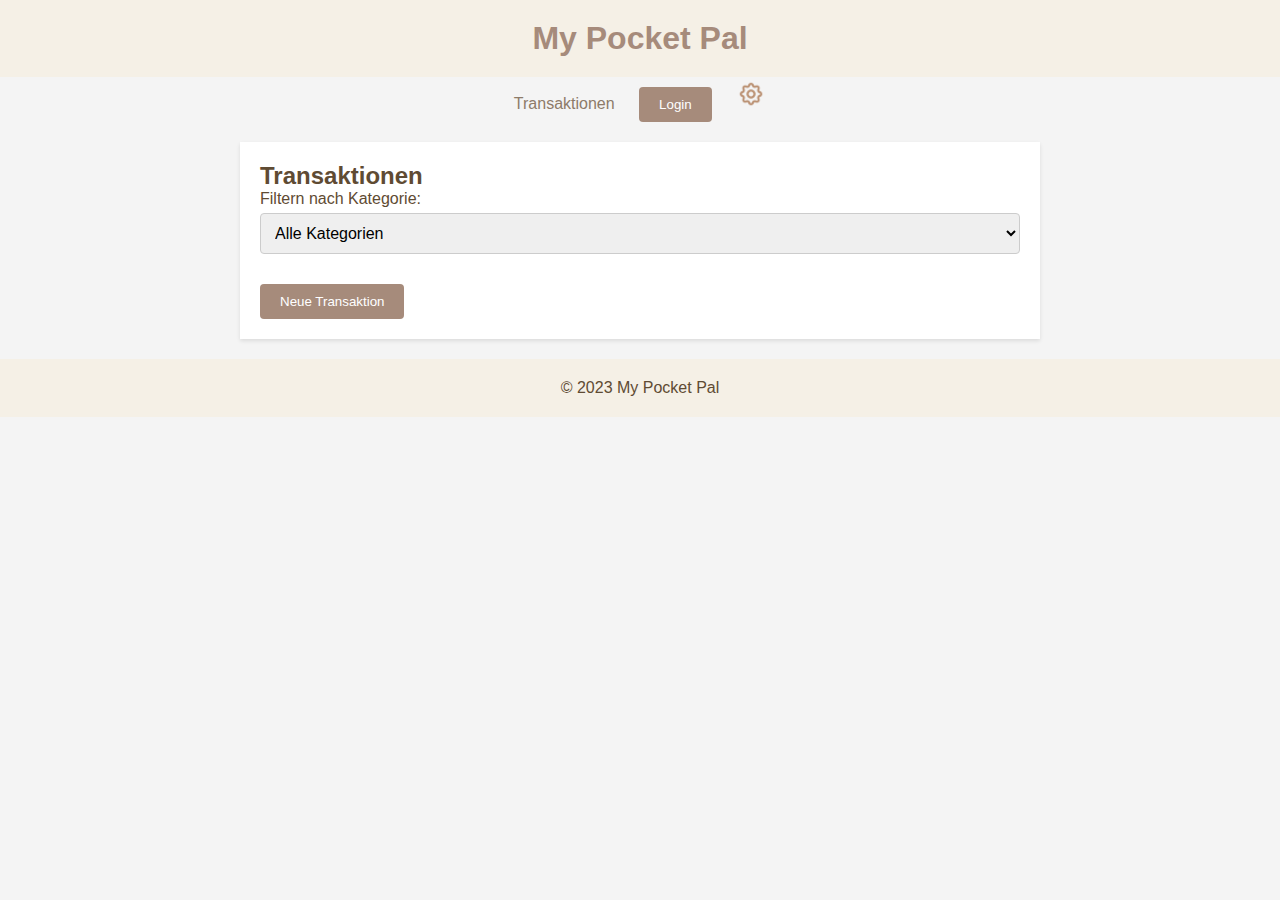
<file: index.html>
<!DOCTYPE html>
<html lang="de">

<head>
    <meta charset="UTF-8">
    <meta name="viewport" content="width=device-width, initial-scale=1.0">
    <title>My Pocket Pal</title>
    <link rel="stylesheet" href="/css/main.css">
</head>

<body>
    <header>
        <h1>My Pocket Pal</h1>
    </header>
    <nav>
        <ul>
            <li><a href="/#transactions">Transaktionen</a></li>
            <li id="login-link"></li>
            <li><a href="setting.html"><img src="/img/settings-icon.png" alt="Einstellungen" class="nav-icon"></a></li>
        </ul>
    </nav>

    <main>
        <section id="transactions">
            <h2>Transaktionen</h2>
    <label for="filter-category">Filtern nach Kategorie:</label>
    <select id="filter-category" name="filter-category">
        <option value="">Alle Kategorien</option>
    </select>
            <button id="add-transaction-btn">Neue Transaktion</button>
            <ul id="transaction-list"></ul>
        </section>

        <div id="add-transaction-modal" class="modal">
            <div class="modal-content">
                <span class="close-button">&times;</span>
                <h2>Neue Transaktion hinzufügen</h2>
                <form id="new-transaction-form">
                    <div class="transaction-type-container">
                        <input type="radio" id="income" name="transaction-type" value="true" class="transaction-type-radio">
                        <label for="income" class="transaction-type-label">Einnahme</label>
                        <input type="radio" id="expense" name="transaction-type" value="false" checked class="transaction-type-radio">
                        <label for="expense" class="transaction-type-label">Ausgabe</label>
                    </div>
                    
                    <label for="new-amount">Betrag:</label>
                    <input type="number" id="new-amount" name="amount" required>

                    <label for="new-description">Beschreibung:</label>
                    <input type="text" id="new-description" name="description" required>

                    <label for="new-category">Kategorie (optional):</label>
                    <select id="new-category" name="category">
                        <option value="">Klicken zum auswählen</option>
                        <option value="lebensmittel">Lebensmittel</option>
                        <option value="transport">Transport</option>
                        <option value="unterhaltung">Unterhaltung</option>
                        <option value="elektronik">Elektronik und Technik</option>
                        <option value="kleidung">Kleidung</option>
                        <option value="onlineEinkauf">Online-Einkauf</option>
                        <option value="gesundheit">Gesundheit</option>
                        <option value="haushalt">Haushalt</option>
                        <option value="bildung">Bildung</option>
                        <option value="reisen">Reisen</option>
                        <option value="sport">Sport</option>
                        <option value="hobbys">Hobbys</option>
                        <option value="finanzen">Finanzen</option>
                        <option value="wohnen">Wohnen</option>
                        <option value="andere">Andere</option>
                    </select>

                    <div id="custom-category-group">
                        <label for="new-custom-category">Benutzerdefinierte Kategorie:</label>
                        <input type="text" id="new-custom-category" name="custom-category">
                    </div>
                    <label for="new-date">Datum:</label>
                    <input type="date" id="new-date" name="date">


                    <button type="button" id="submit-transaction-btn">Transaktion speichern</button>
                    <div class="message success-message" id="success-message"></div>
                    <div class="message error-message" id="error-message"></div>
                    <div class="message warning-message" id="warning-message"></div>



                </form>
            </div>
        </div>
    </main>
    <footer>
        <p>&copy; 2023 My Pocket Pal</p>
    </footer>
    <script src="/js/login.js"></script>
    <script src="/js/main.js"></script>
</body>
</html>
</file>
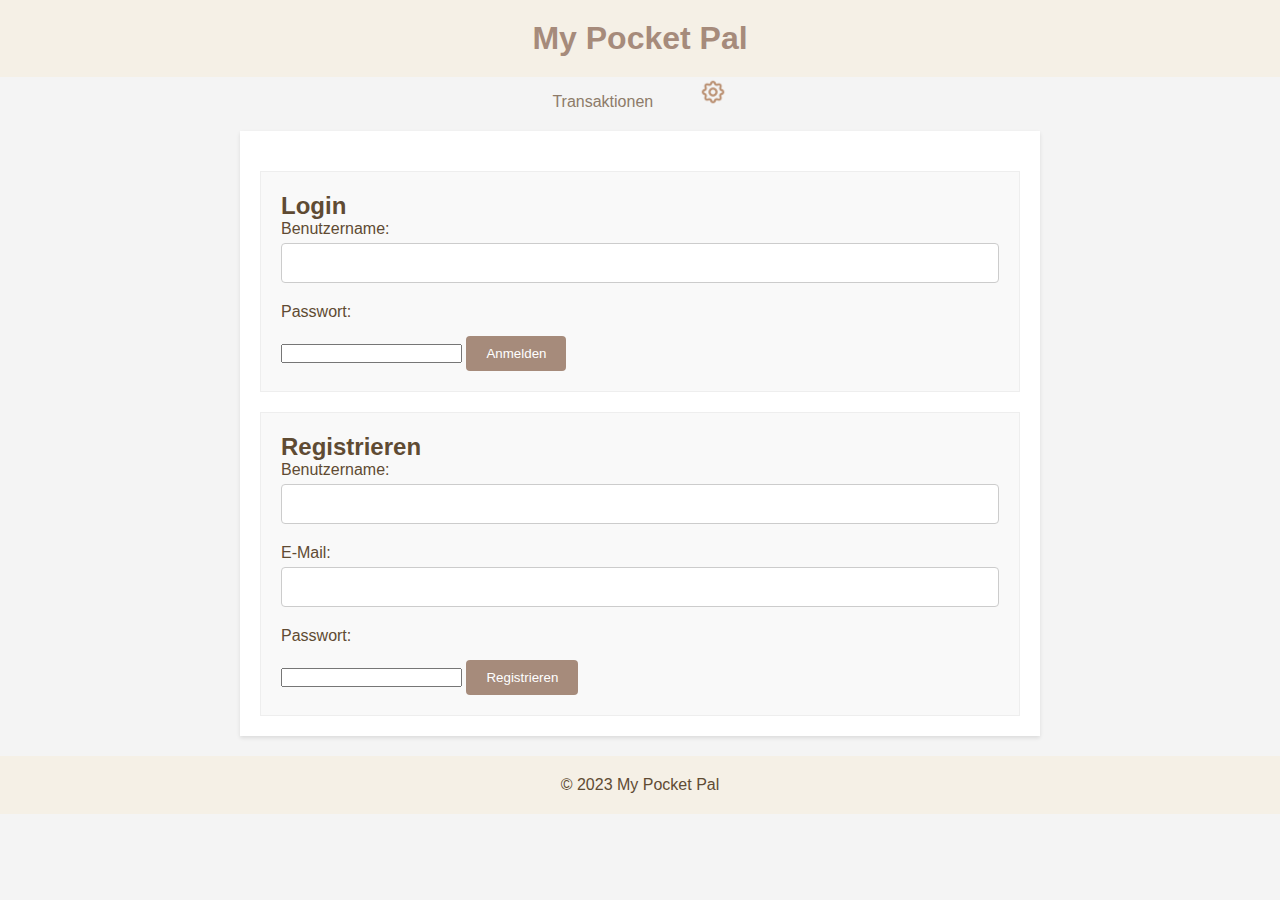
<file: login.html>
<!DOCTYPE html>
<html lang="de">

<head>
    <meta charset="UTF-8">
    <meta name="viewport" content="width=device-width, initial-scale=1.0">
    <title>Login</title>
    <link rel="stylesheet" href="/css/main.css">
</head>

<body>
    <header>
        <h1>My Pocket Pal</h1>
    </header>
    <nav>
        <ul>
            <li><a href="/#transactions">Transaktionen</a></li>
            <li id="login-link"></li>
            <li><a href="setting.html"><img src="/img/settings-icon.png" alt="Einstellungen" class="nav-icon"></a></li>
        </ul>
    </nav>

    <main>
        <div id="form-container">
            <form id="login-form">
                <h2>Login</h2>
                <p id="login-status"></p>
                <label for="username">Benutzername:</label>
                <input type="text" id="username" required>
                <label for="password">Passwort:</label>
                <input type="password" id="password" required>
                <button type="submit">Anmelden</button>
            </form>
            <form id="register-form">
                <h2>Registrieren</h2>
                <p id="register-status"></p>
                <label for="reg-username">Benutzername:</label>
                <input type="text" id="reg-username" required>
                <label for="reg-email">E-Mail:</label>
                <input type="email" id="reg-email" required>
                <label for="reg-password">Passwort:</label>
                <input type="password" id="reg-password" required>
                <button type="submit">Registrieren</button>
            </form>
        </div>
    </main>
    <footer>
        <p>&copy; 2023 My Pocket Pal</p>
    </footer>
    <script src="/js/login.js"></script>
</body>

</html>
</file>
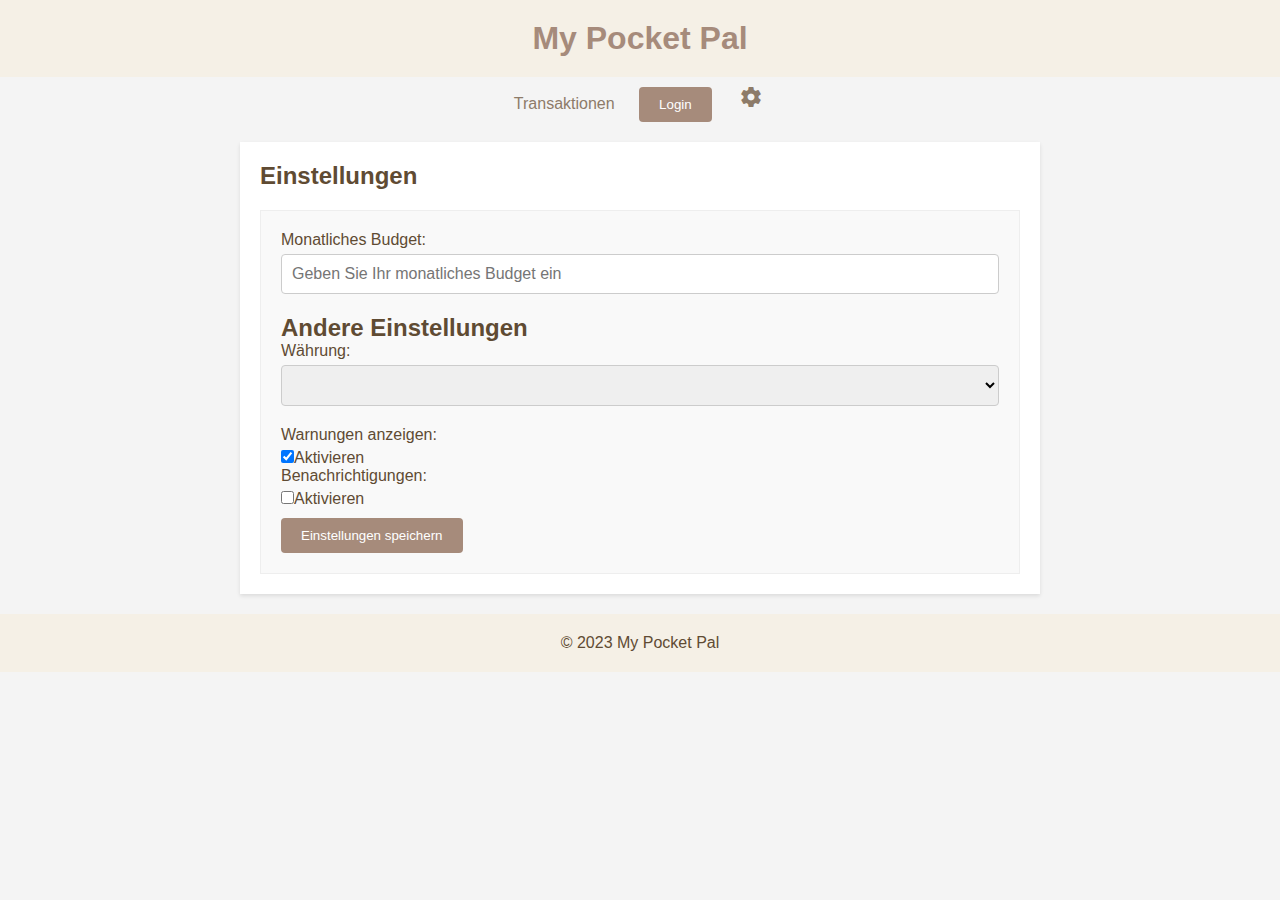
<file: setting.html>
<!DOCTYPE html>
<html lang="de">

<head>
    <meta charset="UTF-8">
    <meta name="viewport" content="width=device-width, initial-scale=1.0">
    <title>Einstellungen - My Pocket Pal</title>
    <link rel="stylesheet" href="/css/main.css">
    <!-- Other head elements -->
    <link href="https://fonts.googleapis.com/icon?family=Material+Icons" rel="stylesheet">
</head>

<body>
    <header>
        <h1>My Pocket Pal</h1>
    </header>
    <nav>
        <ul>
            <li><a href="/#transactions">Transaktionen</a></li>
            <li id="login-link"></li>
            <li><a href="setting.html"><span class="material-icons nav-icon">settings</span></a></li>
        </ul>
    </nav>

    <main>
        <section id="settings">
            <h2>Einstellungen</h2>
            <div class="message success-message" id="success-message"></div>
            <div class="message error-message" id="error-message"></div>
            <div class="message warning-message" id="warning-message"></div>
    
            <form id="settings-form">
                <label for="monthly-budget">Monatliches Budget:</label>
                <input type="number" id="monthly-budget" step="1" placeholder="Geben Sie Ihr monatliches Budget ein">
                
                <h2>Andere Einstellungen</h2>
                
                <label for="currency">Währung:</label>
                <select id="currency"></select>
                <label for="show-warnings">Warnungen anzeigen:</label>
                <input type="checkbox" id="show-warnings" checked>Aktivieren
                <br>
                <label for="notification">Benachrichtigungen:</label>
                <input type="checkbox" id="notification">Aktivieren
                <br>
                
                <button type="submit">Einstellungen speichern</button>
            </form>
        </section>
    </main>
    


    <footer>
        <p>&copy; 2023 My Pocket Pal</p>
    </footer>
    <script src="/js/main.js"></script>
    <script src="/js/settings.js"></script>
</body>

</html>
</file>
<file: css/main.css>
/* Reset und Basisstile */
* {
    margin: 0;
    padding: 0;
    box-sizing: border-box;
}

body {
    font-family: 'Roboto', sans-serif;
    background-color: #f4f4f4; /* Hintergrund im hellen Beige-Ton */
    color: #5f4b33; /* Dunklerer Beige-Ton für Text */
}

/* Header und Logo-Stil */
header {
    padding: 20px 0;
    background-color: #f5f0e6; /* Sehr heller Beige-Ton für den Header-Hintergrund */
    text-align: center;
}

header h1 {
    color: #a68b7b; /* Mittlerer Beige-Ton für das Logo */
    font-size: 2em;
    margin: 0;
    padding: 0;
    transition: color 0.3s ease;
}

header h1:hover {
    color: #7a6a58; /* Dunklerer Beige-Ton für Hover-Effekt */
}

/* Navigation-Stile */
nav ul {
    list-style: none;
    padding: 0;
    text-align: center;
}

nav li {
    display: inline;
    margin: 0 10px;
}

nav a {
    text-decoration: none;
    color: #8d7b69; /* Beige-Ton für Links */
    transition: color 0.3s ease, transform 0.3s ease;
}

nav a:hover {
    color: #7a6a58; /* Dunklerer Beige-Ton für Hover-Effekt */
    transform: scale(1.1);
}

/* Hauptinhalt-Stile */
main {
    max-width: 800px;
    margin: 20px auto;
    padding: 20px;
    background: #fff; /* Weißer Hintergrund für Hauptinhalt */
    box-shadow: 0 2px 4px rgba(0,0,0,0.1);
    transition: background-color 0.3s ease;
}

main:hover {
    background-color: #f9f9f9; /* Hellere Hintergrundfarbe bei Hover */
}

/* Button-Stile */
button {
    background-color: #a68b7b; /* Mittlerer Beige-Ton für Buttons */
    color: white;
    border: none;
    padding: 10px 20px;
    margin-top: 10px;
    cursor: pointer;
    border-radius: 4px;
    transition: background-color 0.2s ease, transform 0.2s ease, box-shadow 0.2s ease;
}

button:hover {
    background-color: #8d7b69; /* Dunklerer Beige-Ton für Hover-Effekt */
    transform: scale(1.05);
    box-shadow: 0 4px 8px rgba(0,0,0,0.3);
}

/* Verbesserte Input-Box-Stile */
input[type="text"],
input[type="number"],
input[type="date"],
input[type="time"],
input[type="email"],
select,
textarea {
    width: 100%;
    padding: 10px;
    margin-bottom: 20px;
    border: 1px solid #ccc; /* Helle Beige-Umrandung */
    border-radius: 4px;
    transition: border-color 0.2s ease, box-shadow 0.2s ease;
    font-size: 1em;
}

input[type="text"]:focus,
input[type="number"]:focus,
input[type="date"]:focus,
input[type="time"]:focus,
input[type="email"]:focus,
select:focus,
textarea:focus {
    border-color: #a68b7b; /* Fokus-Farbe in Beige */
    box-shadow: 0 0 0 2px rgba(166, 139, 123, 0.2);
    transition: border-color 0.2s ease, box-shadow 0.2s ease, transform 0.2s ease;
    transform: scale(1.02);
}

/* Formular- und Label-Stile */
form {
    background-color: #f9f9f9; /* Sehr heller Beige-Ton für Formular-Hintergrund */
    border: 1px solid #eee;
    padding: 20px;
    margin-top: 20px;
    transition: background-color 0.3s ease;
}

form:hover {
    background-color: #fafafa; /* Hellere Hintergrundfarbe bei Hover */
}

label {
    display: block;
    margin-bottom: 5px;
    color: #5f4b33; /* Dunklerer Beige-Ton für Label-Text */
}

/* Footer-Stile */
footer {
    text-align: center;
    padding: 20px 0;
    background: #f5f0e6; /* Sehr heller Beige-Ton für Footer-Hintergrund */
}

.modal {
    display: none;
    position: fixed;
    z-index: 1;
    left: 0;
    top: 0;
    width: 100%;
    height: 100%;
    overflow: auto;
    background-color: rgba(0,0,0,0.4);
    transition: opacity 0.3s ease;
}



.close-button {
    color: #aaa;
    float: right;
    font-size: 28px;
    font-weight: bold;
    transition: color 0.3s ease;
}

.close-button:hover,
.close-button:focus {
    color: black;
    text-decoration: none;
    cursor: pointer;
}
.nav-icon {
    height: 30px; 
    width: 30px;
}
/* Responsive Design-Anpassungen */
@media (max-width: 768px) {
    header, nav, main, footer {
        padding: 0 10px;
    }
    
    main {
        width: auto;
    }
    
    button {
        font-size: 0.9em;
    }
}

@media (max-width: 600px) {
    .nav-icon {
        height: 20px; 
        width: 20px;
    }
    
    input[type="text"],
    input[type="number"],
    input[type="date"],
    input[type="time"],
    input[type="email"],
    select,
    textarea {
        font-size: 0.9em;
    }
}

@media (max-width: 400px) {
    .nav-icon {
        height: 16px; 
        width: 16px;
    }
    
    input[type="text"],
    input[type="number"],
    input[type="date"],
    input[type="time"],
    input[type="email"],
    select,
    textarea {
        font-size: 0.8em;
    }
}
#add-transaction-modal {
    display: none;
    position: fixed;
    top: 0;
    left: 0;
    width: 100%;
    height: 100%;
    background-color: rgba(0, 0, 0, 0.5);
    transition: opacity 0.3s, visibility 0.3s;
    opacity: 0;
    visibility: hidden;
    z-index: 1;
}

#add-transaction-modal.modal-open {
    opacity: 1;
    visibility: visible;
}

.modal-content {
    background-color: #fefefe;
    margin: 0 auto;
    padding: 20px;
    border: 1px solid #888;
    width: 80%;
    max-width: 500px;
    transition: transform 0.3s ease, margin 0.3s ease;
    position: absolute;
    top: 50%;
    left: 50%;
    transform: translate(-50%, -50%);
}

#add-transaction-modal.modal-open .modal-content {
    transform: translate(-50%, -50%);
    margin: 100px auto;
}
/* CSS für die Erfolgs- und Fehlermeldungen */
.message {
    display: none;
    position: fixed;
    top: 20px;
    left: 50%;
    transform: translateX(-50%);
    padding: 10px 20px;
    border-radius: 5px;
    color: #fff;
    z-index: 9999;
    opacity: 0;
    transition: opacity 0.3s ease, transform 0.3s ease;
}

.success-message {
    background-color: #4CAF50; /* Grün für Erfolg */
}

.error-message {
    background-color: #f44336; /* Rot für Fehler */
}
.warning-message {
    background-color: orange;
  }
  .delete-button {
    padding: 5px 10px;
    background-color: red;
    color: white;
    border: none;
    border-radius: 5px;
    cursor: pointer;
    margin-left: 10px;
}

.delete-button:hover {
    background-color: darkred;
}
.transactions-table {
    width: 100%;
    margin-top: 20px;
    border-collapse: collapse;
    background-color: #fff; /* Hintergrundfarbe der Tabelle */
}

.transactions-table th, .transactions-table td {
    border-bottom: 1px solid #ddd; /* Trennlinie zwischen den Zeilen */
    padding: 15px;
    text-align: left;
}

.transactions-table th {
    background-color: #f5f0e6; /* Hintergrundfarbe der Kopfzeile */
    color: #5f4b33; /* Textfarbe der Kopfzeile */
}

.transactions-table tr:nth-child(even) {
    background-color: #f9f9f9; /* Zebra-Streifen für Zeilen */
}

.transactions-table tr:hover {
    background-color: #f1f1f1; /* Hover-Farbe für Zeilen */
}

.options {
    text-align: center;
    cursor: pointer;
}

.more-options {
    font-size: 24px;
    color: #a68b7b; /* Farbe der Optionen-Punkte */
}


/* Stil für Einnahme/Ausgabe Radio-Buttons */
.transaction-type-container {
    display: flex;
    justify-content: center;
    margin-bottom: 15px;
}

.transaction-type-radio {
    display: none;
}

.transaction-type-label {
    padding: 5px 15px;
    border: 1px solid #ccc;
    border-radius: 20px;
    margin: 0 5px;
    cursor: pointer;
    transition: background-color 0.3s ease;
}

.transaction-type-radio:checked + .transaction-type-label {
    background-color: #4CAF50;
    color: white;
}

/* Weitere Stile... */
</file>
